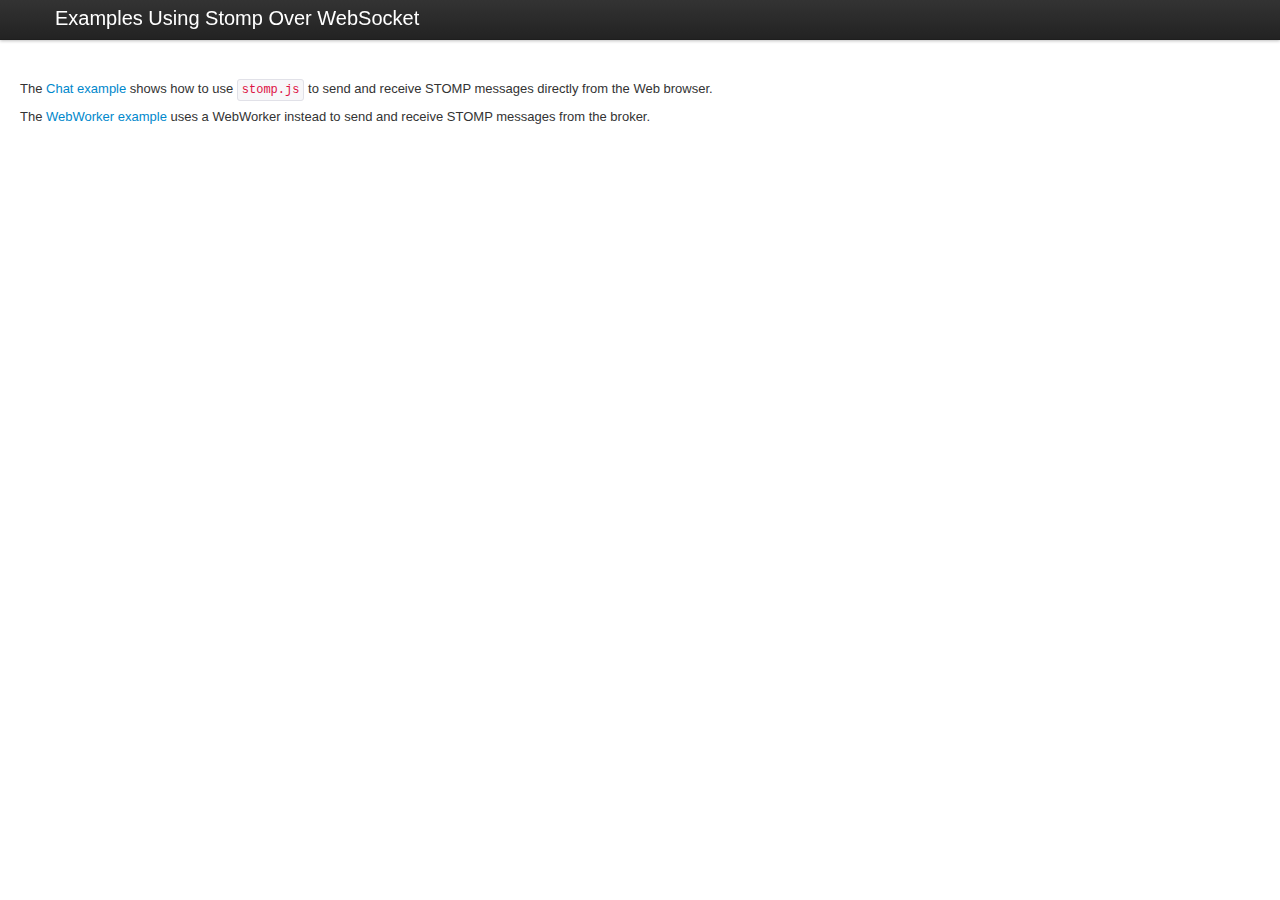
<file: www/lib/stomp-websocket/example/index.html>
<!DOCTYPE html>
<html lang="en">
  <head>
    <meta charset="utf-8">
    <title>Examples Using STOMP Over WebSockets</title>
    <!--[if lt IE 9]>
      <script src="http://html5shim.googlecode.com/svn/trunk/html5.js"></script>
    <![endif]-->
    <link href="css/bootstrap.min.css" rel="stylesheet">
    <link href="css/bootstrap.min.responsive.css" rel="stylesheet">
    <style type="text/css">
      body { padding-top: 80px; }
    </style>
  </head>

  <body>
    
    <div class="navbar navbar-fixed-top">
      <div class="navbar-inner">
        <div class="container">
          <a class="brand" href="#">Examples Using Stomp Over WebSocket</a>
        </div>
      </div>
    </div>

    <div class="container-fluid">
      <div class="row-fluid">
        <p>The <a href="/chat/">Chat example</a> shows how to use <code>stomp.js</code> to send and receive STOMP messages directly from the Web browser.</p>
        <p>The <a href="/webworker/">WebWorker example</a> uses a WebWorker instead to send and receive STOMP messages from the broker.</p>
      </div>
    </div>
  </body>
</html>
</file>
